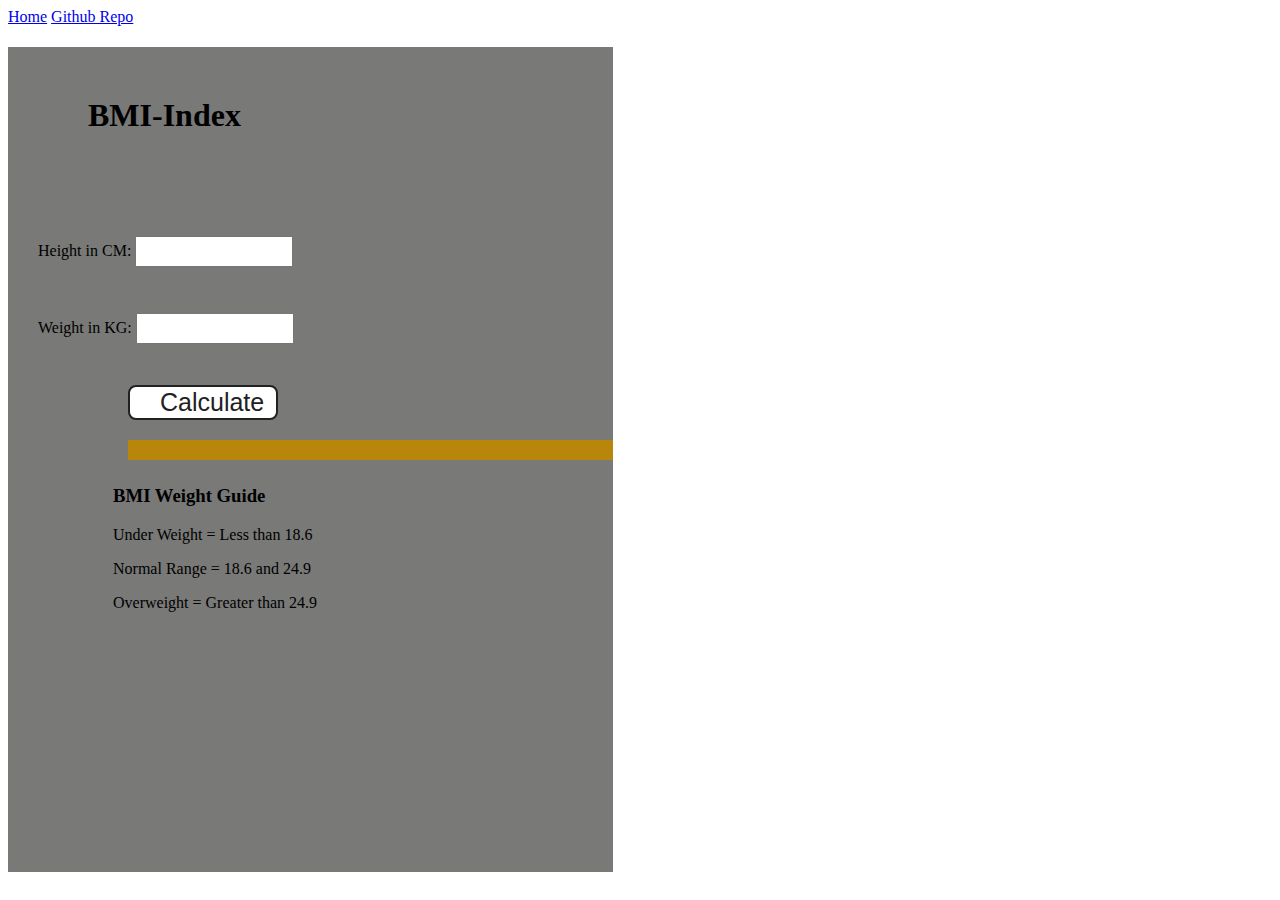
<file: 07_Projects/BMI_Index/index.html>
<!DOCTYPE html>
<html lang="en">
  <head>
    <meta charset="UTF-8" />
    <meta name="viewport" content="width=device-width, initial-scale=1.0"/>
    <meta http-equiv="X-UA-Compatible" content="ie=edge" />
    <link rel="stylesheet" href="style.css" />
    <!-- <link rel="stylesheet" href="../styles.css" /> -->
    <title>BMI-Index</title>
  </head>
  <body>
    <nav>
      <a href="/" aria-current="page">Home</a>
      <a target="_blank" href="https://github.com/sainiks/JSL"
        >Github Repo</a
      >
    </nav>
    <div class="container">
      <h1>BMI-Index</h1>
      <form>
        <p><label>Height in CM: </label><input type="text" id="height" /></p>
        <p><label>Weight in KG: </label><input type="text" id="weight" /></p>
        <button>Calculate</button>
        <div id="results"></div>
        <div id="weight-guide">
          <h3>BMI Weight Guide</h3>
          <p>Under Weight = Less than 18.6</p>
          <p>Normal Range = 18.6 and 24.9</p>
          <p>Overweight = Greater than 24.9</p>
        </div>
      </form>
    </div>
  </body>
  <script src="script.js"></script>
</html>
</file>
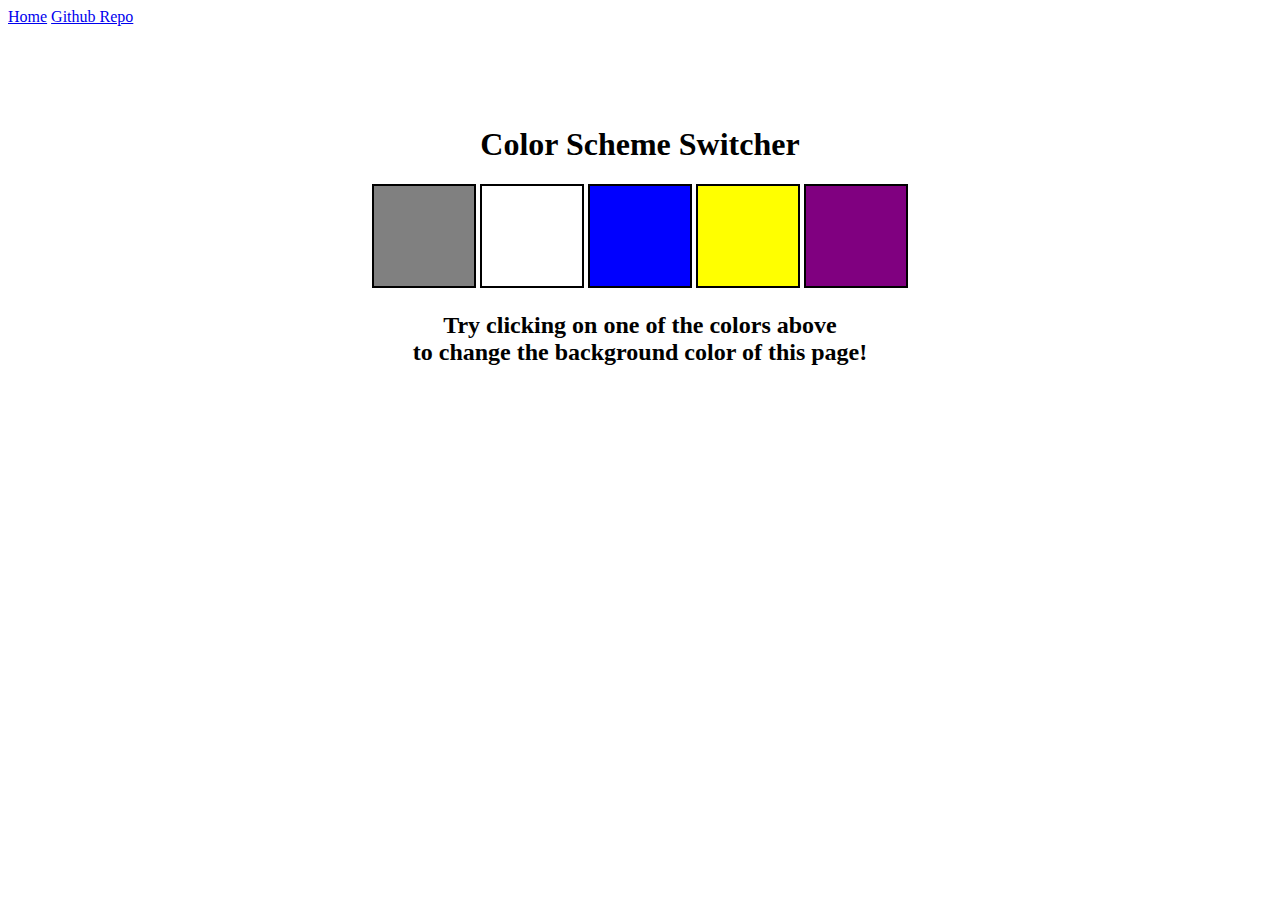
<file: 07_Projects/Color_changer/index.html>
<!DOCTYPE html>
<html lang="en">
  <head>
    <meta charset="UTF-8" />
    <meta name="viewport" content="width=device-width, initial-scale=1.0" />
    <meta http-equiv="X-UA-Compatible" content="ie=edge" />
    <link rel="stylesheet" href="style.css" />
    <!-- <link rel="stylesheet" href="../styles.css" /> -->
    <title>Color-Switcher</title>
  </head>
  <body>
    <nav>
      <a href="/" aria-current="page">Home</a>
      <a target="_blank" href="https://github.com/sainiks/JSL">Github Repo</a>
    </nav>
    <div class="canvas">
      <!-- <a
        style="
          background-color: #fff;
          padding: 10px 30px;
          border-radius: 8px;
          color: #212121;
          text-decoration: none;
          border: 2px solid #212121;
        "
        href="../index.html"
        >Back to Home Page</a
      > -->
      <h1>Color Scheme Switcher</h1>
      <span class="button" id="grey"></span>
      <span class="button" id="white"></span>
      <span class="button" id="blue"></span>
      <span class="button" id="yellow"></span>
      <span class="button" id="purple"></span>
      <h2>
        Try clicking on one of the colors above
        <span>to change the background color of this page!</span>
      </h2>
    </div>
    <script src="script.js"></script>
  </body>
</html>
</file>
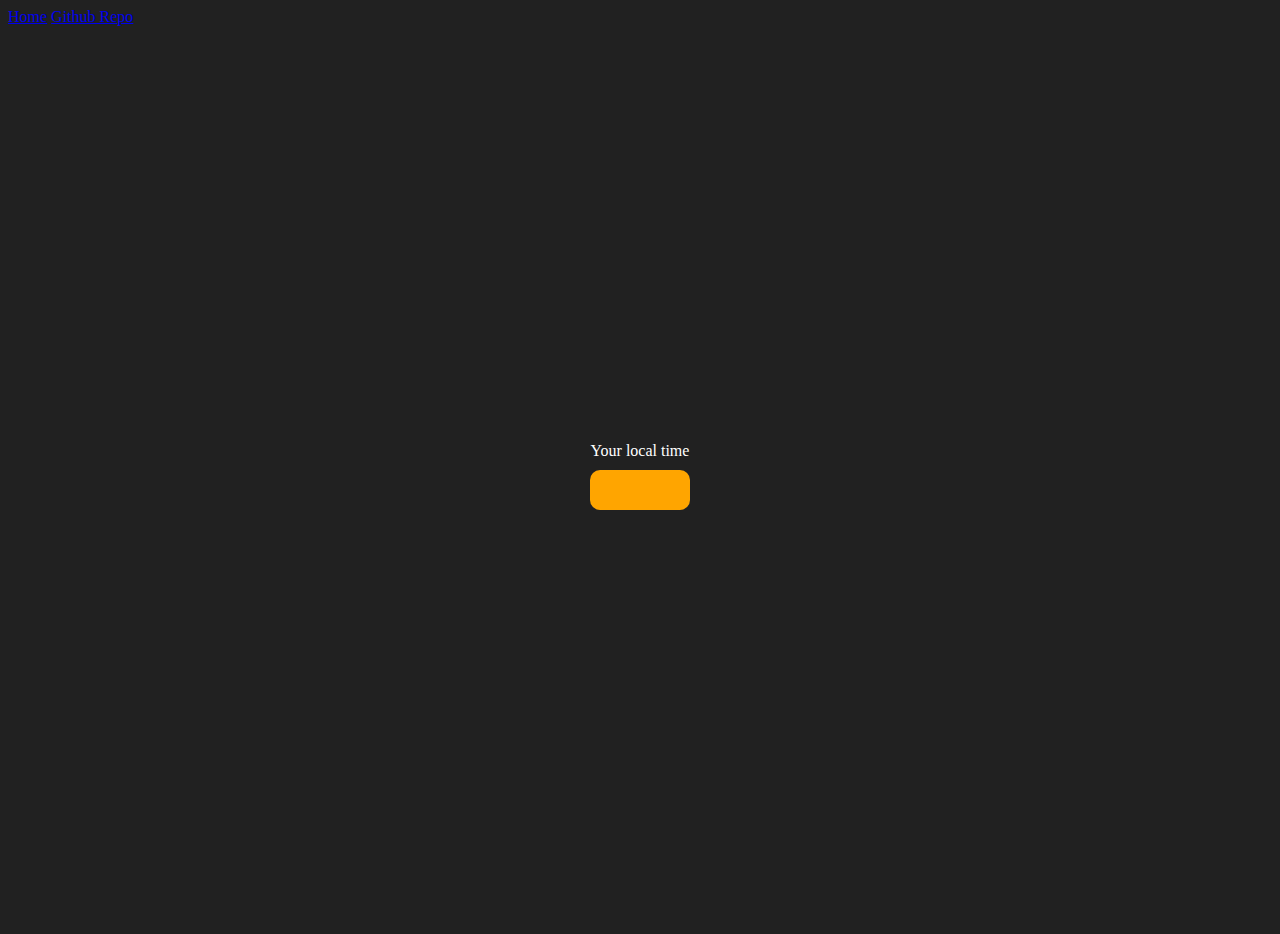
<file: 07_Projects/Digi_Clock/index.html>
<!DOCTYPE html>
<html lang="en">
  <head>
    <meta charset="UTF-8" />
    <meta name="viewport" content="width=device-width, initial-scale=1.0" />
    <meta http-equiv="X-UA-Compatible" content="ie=edge" />
    <!-- <link rel="stylesheet" type="text/css" href="../styles.css" /> -->
    <title>Your Local Time</title>
    <style>
      body {
        background-color: #212121;
        color: #fff;
      }
      .center {
        display: flex;
        height: 100vh;
        justify-content: center;
        align-items: center;
        flex-direction: column;
      }
      #clock {
        font-size: 40px;
        background-color: orange;
        padding: 20px 50px;
        margin-top: 10px;
        border-radius: 10px;
      }
    </style>
  </head>
  <body>
    <nav>
      <a href="/" aria-current="page">Home</a>
      <a target="_blank" href="https://github.com/sainiks/JSL"
        >Github Repo</a
      >
    </nav>
    <div class="center">
      <div id="banner"><span>Your local time</span></div>
      <div id="clock"></div>
    </div>
    <script src="script.js"></script>
  </body>
</html>
</file>
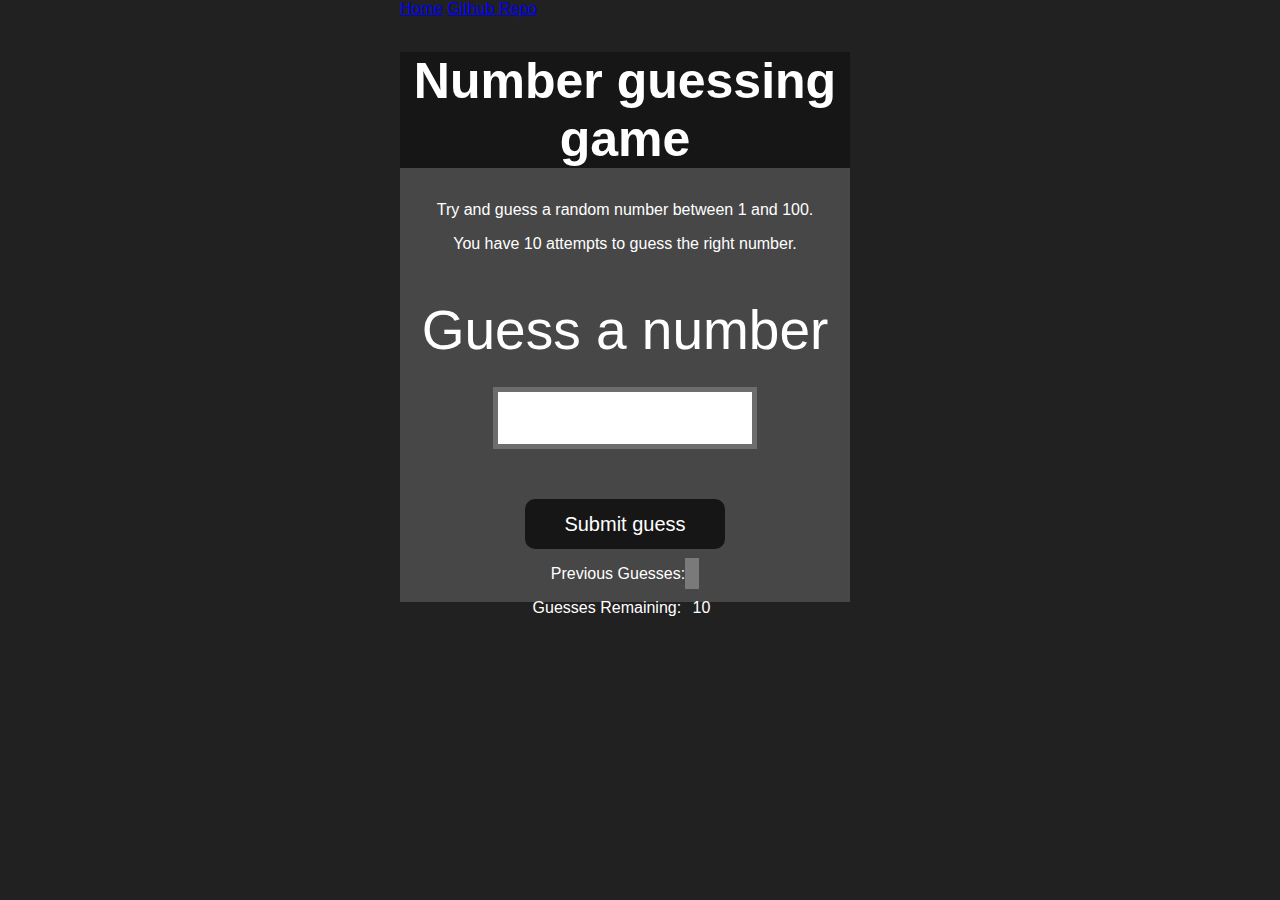
<file: 07_Projects/Guess_Number/index.html>
<!DOCTYPE html>
<html lang="en">
<head>
    <meta charset="UTF-8">
    <meta name="viewport" content="width=device-width, initial-scale=1.0">
    <meta http-equiv="X-UA-Compatible" content="ie=edge">
    <title>Number Guessing Game</title>
    <link rel="stylesheet" href="style.css">
    <!-- <link rel="stylesheet" href="../styles.css"> -->
</head>
<body style="background-color:#212121; color:#fff;">
  <nav>
    <a href="/" aria-current="page">Home</a>
    <a target="_blank" href="https://github.com/sainiks/JSL">Github Repo</a>
  </nav>
    
    <div id="wrapper">
      <h1>Number guessing game</h1>
    <p>Try and guess a random number between 1 and 100.</p>
    <p>You have 10 attempts to guess the right number.</p>
    </br>
        <form class="form">
            <label2 for="guessField" id="guess">Guess a number</label>
            <input type="text" id="guessField" class="guessField">
            <input type="submit" id="subt" value="Submit guess" class="guessSubmit">
        </form>

        <div class="resultParas">
            <p >Previous Guesses: <span class="guesses"></span></p>
            <p >Guesses Remaining: <span class="lastResult">10</span></p>
            <p class="lowOrHi"></p>
        </div>
    </div>
    <script src="script.js"></script>
</body>
</html>
</file>
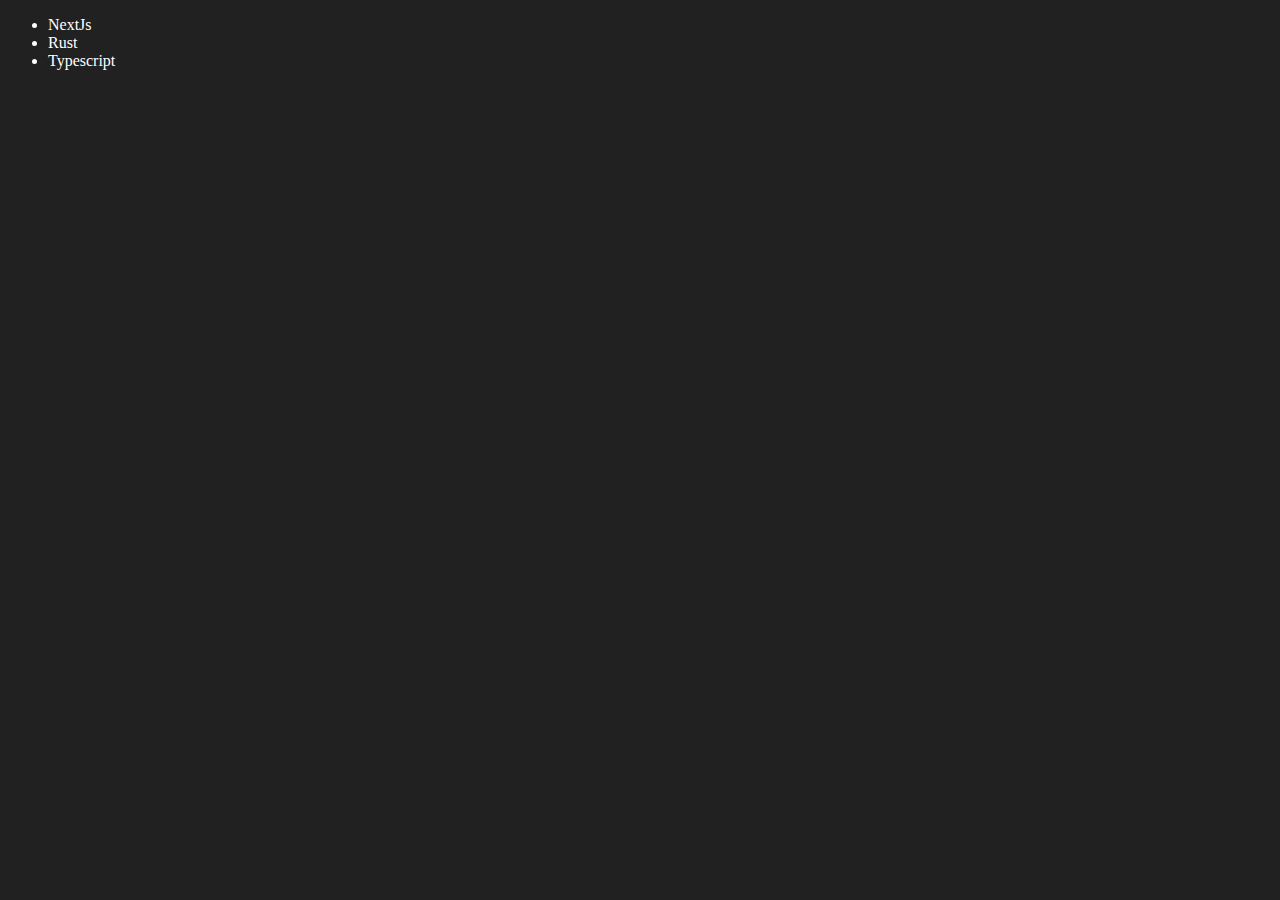
<file: 06_dom/four.html>
<!DOCTYPE html>
<html lang="en">
<head>
    <meta charset="UTF-8">
    <meta name="viewport" content="width=device-width, initial-scale=1.0">
    <title>Kixel on Sainiks</title>
    <style>
        .bg-black{
            background-color: #212121;
             color: #ffff;
        }
    </style>
</head>
<body class="bg-black">
    <ul class="language">
        <li>Javascript</li>
    </ul>
</body>
<script>
    function addLanguage(langname){
        const li = document.createElement('li') ;
        li.innerHTML = `${langname}`;
        document.querySelector('.language').appendChild(li);
    } // basic way to add text node try to avoid using innerHTML for performance and security reasons and for space optimization
    addLanguage("Python");
    addLanguage("Typescript");

    function addoptilang (langname){
        const li = document.createElement('li') ;
        li.appendChild(document.createTextNode(langname));
        document.querySelector('.language').appendChild(li);
    } // preferred way this is more optimised way to add text node 
    addoptilang("golang");

//Edit a Element
    const secondlang = document.querySelector('li:nth-child(2)')
    
    // not preferred way
    secondlang.innerHTML = "Mojo";// not recommended do not prefer this way

    // preferred way
    const newli = document.createElement('li');
    newli.textContent = "Rust";
    secondlang.replaceWith(newli); // used with replaceWith method

// 2nd way to edit a element
    const firstlang = document.querySelector("li:first-child");
    firstlang.outerHTML = "<li>NextJs</>" // used with outerHTML property


//remove a Element
    const lastlang =document.querySelector("li:last-child");
    lastlang.remove(); // preferred way to remove an element

</script>
</html>
</file>
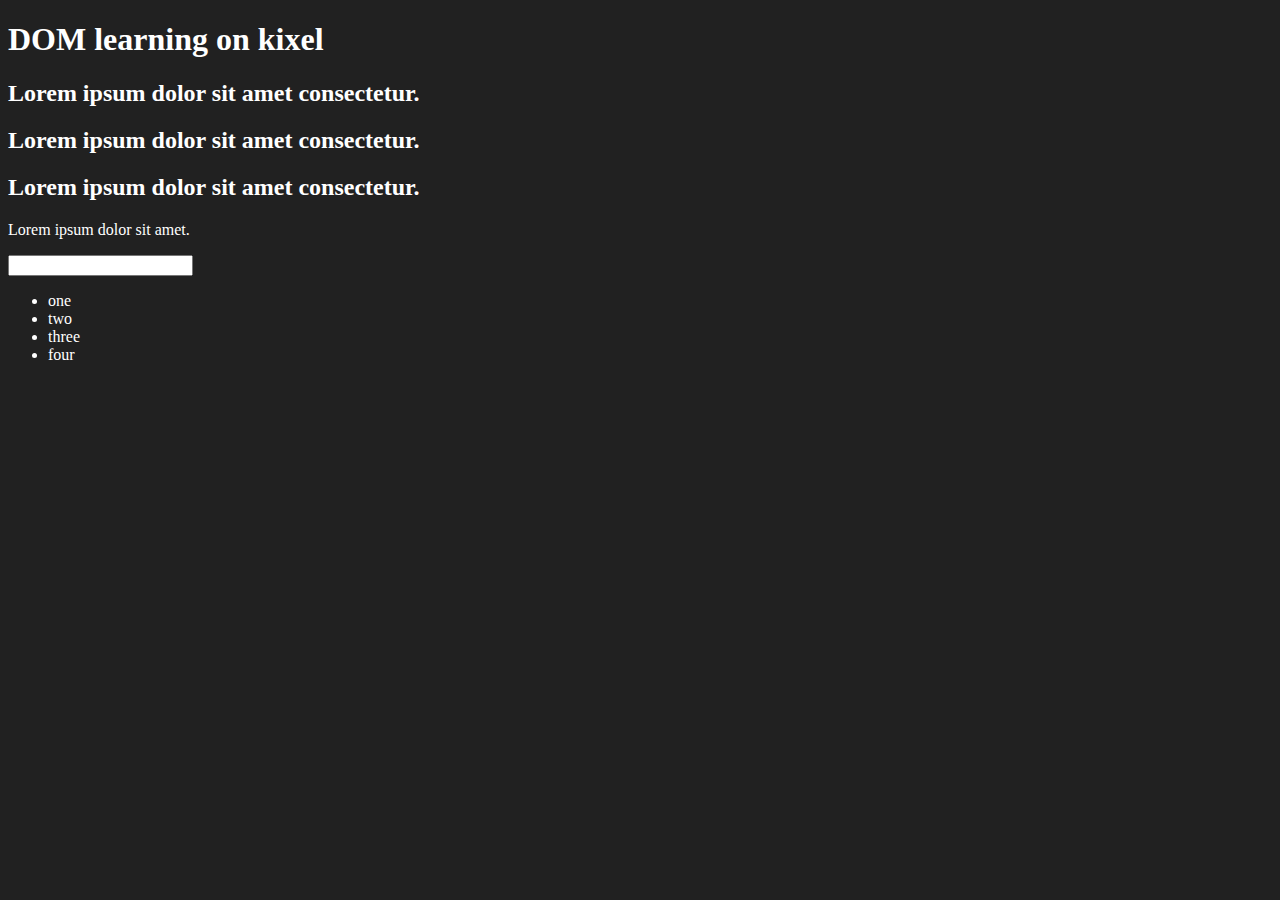
<file: 06_dom/one.html>
<!DOCTYPE html>
<html lang="en">
<head>
    <meta charset="UTF-8">
    <title>DOM learning</title>
    <style>
        .bg-black{
            background-color: #212121;
            color:#fff
        }
    </style>
</head>
<body class="bg-black">
    <div>
        <h1 id="title" class="heading">DOM learning on kixel <span style = "display: none;"> test text</span></h1>
        <h2>Lorem ipsum dolor sit amet consectetur.</h2>
        <h2>Lorem ipsum dolor sit amet consectetur.</h2>
        <h2>Lorem ipsum dolor sit amet consectetur.</h2>
        <p>Lorem ipsum dolor sit amet.</p>
        <input type="password" name="" id="">
        <ul>
            <li class = "list-item" >one</li>
            <li class = "list-item" >two</li>
            <li class = "list-item" >three</li>
            <li class = "list-item" >four</li>
        </ul>
    </div>
</body>
</html>
</file>
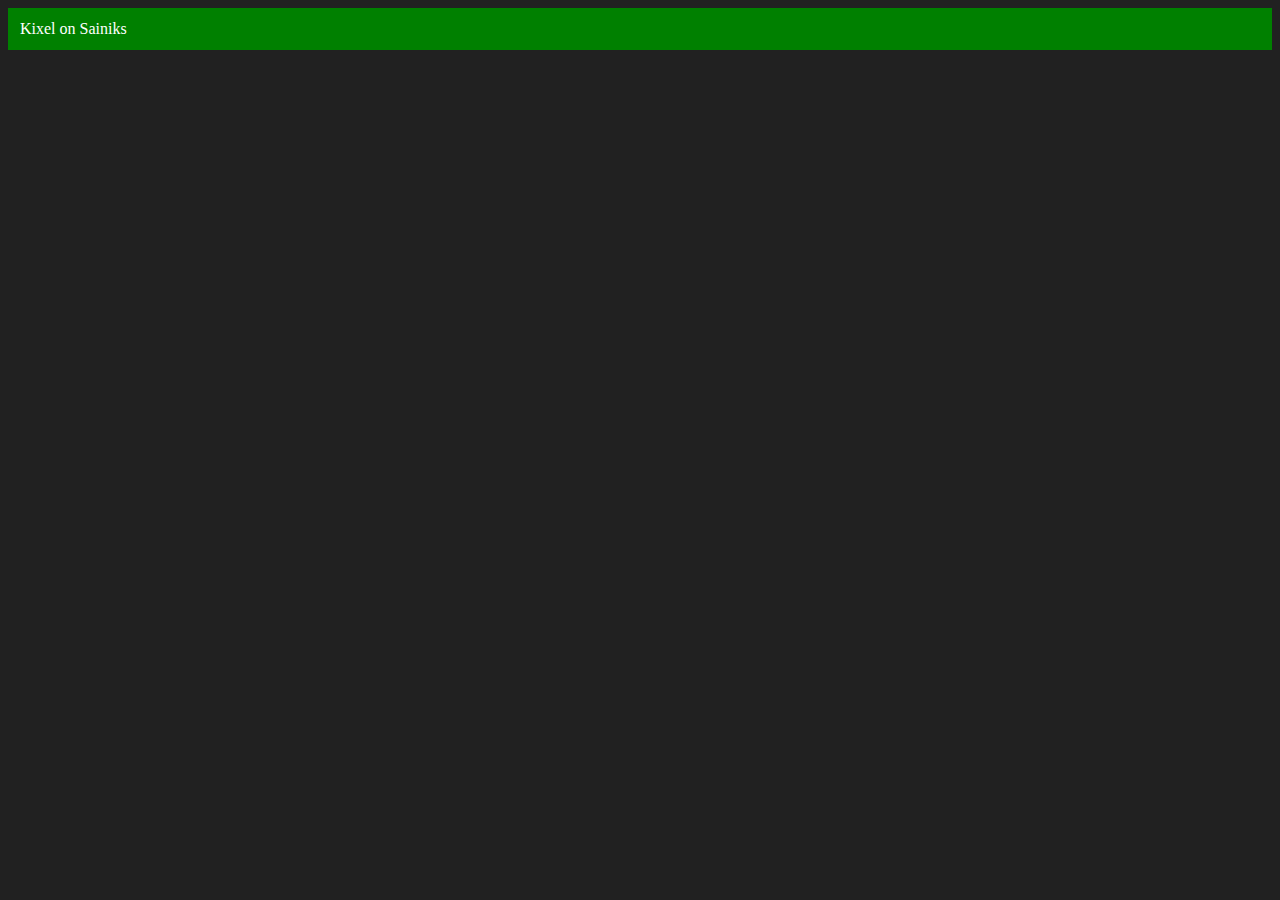
<file: 06_dom/three.html>
<!DOCTYPE html>
<html lang="en">
<head>
    <meta charset="UTF-8">
    <meta name="viewport" content="width=device-width, initial-scale=1.0">
    <title>| Kixel | </title>
    <style>
        .bg-black{
            background-color: #212121;
            color: #ffff;
        }
    </style>
</head>
<body class="bg-black">
    
</body>
    <script>
        const div = document.createElement('div')
        console.log(div);
        div.className= "main"
        div.id = Math.round(Math.random() * 10 + 1)
        div.setAttribute("title", "generated title") 
        div.style.backgroundColor = 'green'
        div.style.padding = '12px'
        // div.innerText = "Kixel on Sainiks "// but for optimization we don't prefer innerText use appendChild with createTextNode
        const addtext = document.createTextNode("Kixel on Sainiks")
        div.appendChild(addtext)
        document.body.appendChild(div)

    </script>
</html>
</file>
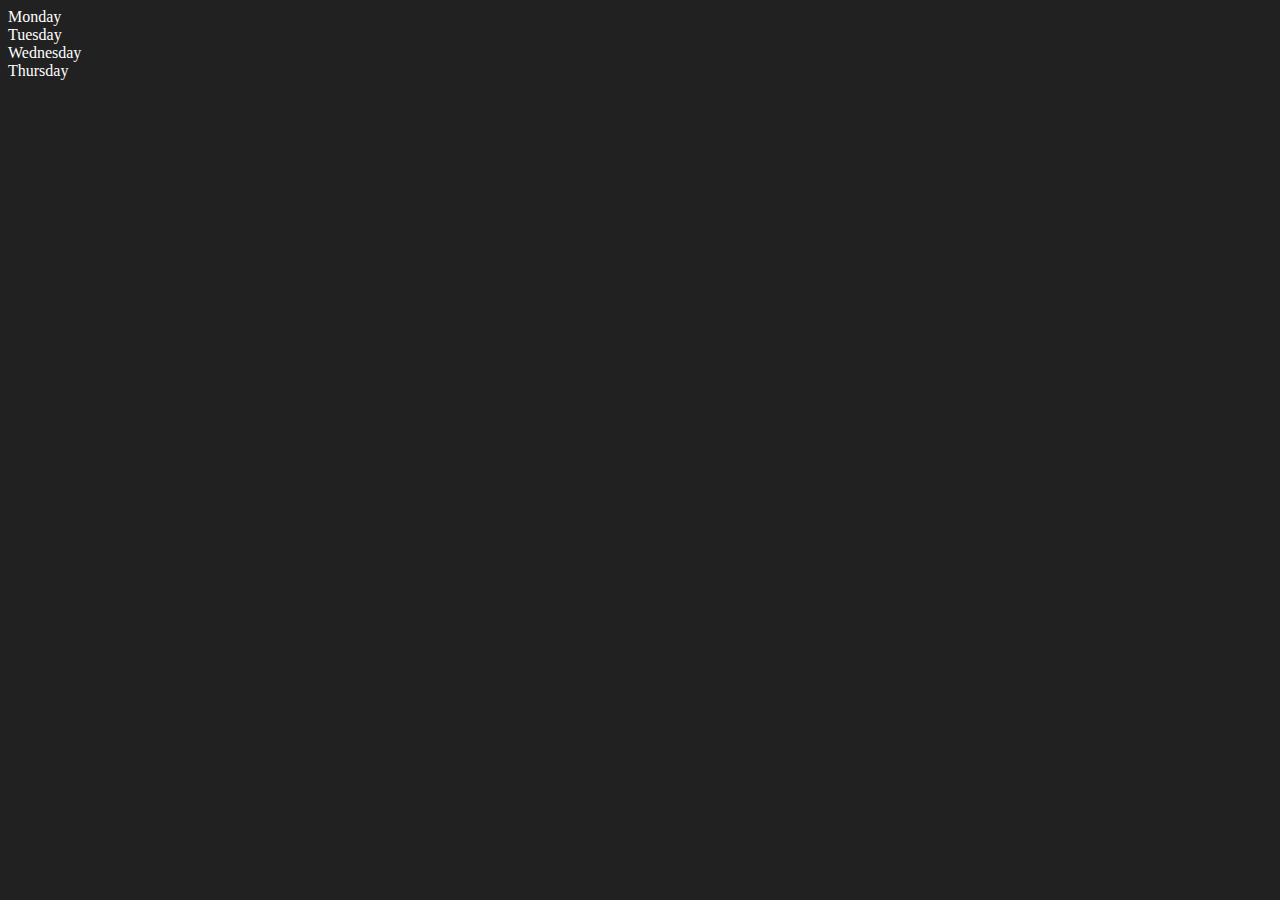
<file: 06_dom/two.html>
<!DOCTYPE html>
<html lang="en">
<head>
    <meta charset="UTF-8">
    <meta name="viewport" content="width=device-width, initial-scale=1.0">
    <title>Dom | kixel </title>
    <style>
        .bg-black{
            background-color: #212121;
            color: #ffff;
        }
    </style>
</head>
<body class = "bg-black">
    <div class="parent">
        <div class="days">Monday</div>
        <div class="days">Tuesday</div>
        <div class="days">Wednesday</div>
        <div class="days">Thursday</div>
    </div>

</body>
    <script>
        document.querySelector('.parent')
        console.log(document.querySelector('.parent').children);
    </script>
</html>
</file>
<file: 07_Projects/BMI_Index/style.css>
.container {
    width: 575px;
    height: 825px;
    background-color: #797978;
    padding-left: 30px;
  }
  #height,
  #weight {
    width: 150px;
    height: 25px;
    margin-top: 30px;
  }
  
  #weight-guide {
    margin-left: 75px;
    margin-top: 25px;
  }
  
  #results {
    font-size: 35px;
    margin-left: 90px;
    margin-top: 20px;
    color: rgb(241, 241, 241);
    padding: 10px;
    color: black;
    background-color: darkgoldenrod;
  }
  
  button {
    width: 150px;
    height: 35px;
    margin-left: 90px;
    margin-top: 25px;
    background-color: #fff;
    padding: 1px 30px;
    border-radius: 8px;
    color: #212121;
    text-decoration: none;
    border: 2px solid #212121;
  
    font-size: 25px;
  }
  
  h1 {
    padding: 50px
  }
</file>
<file: 07_Projects/Color_changer/style.css>
html {
    margin: 0;
  }
  
  span {
    display: block;
  }
  .canvas {
    margin: 100px auto 100px;
    width: 80%;
    text-align: center;
  }
  
  .button {
    width: 100px;
    height: 100px;
    border: solid black 2px;
    display: inline-block;
  }
  
  #grey {
    background: grey;
  }
  #white {
    background: white;
  }
  #blue {
    background: blue;
  }
  #yellow {
    background: yellow;
  }
  #purple{
    background: purple;
  }
</file>
<file: 07_Projects/Guess_Number/style.css>
html {
    font-family: sans-serif;
  }
  
  body {
    width: 300px;
    max-width: 750px;
    min-width: 480px;
    margin: 0 auto;
    background-color: #212121;
  }
  
  .lastResult {
    color: white;
    padding: 7px;
  }
  
  .guesses {
    color: white;
    padding: 7px;
  }
  
  button {
    background-color: #141414;
    color: #fff;
    width: 250px;
    height: 50px;
    border-radius: 25px;
    font-size: 30px;
    border-style: none;
    margin-top: 30px;
    /* margin-left: 50px; */
  }
  
  #subt {
    background-color: #161616;
    color: #ffffff;
    width: 200px;
    height: 50px;
    border-radius: 10px;
    font-size: 20px;
    border-style: none;
    margin-top: 50px;
    /* margin-left: 75px; */
  }
  
  #guessField {
    color: #000;
    width: 250px;
    height: 50px;
    font-size: 30px;
    border-style: none;
    margin-top: 25px;
  
    /* margin-left: 50px; */
    border: 5px solid #6c6d6d;
    text-align: center;
  }
  
  #guess {
    font-size: 55px;
    /* margin-left: 90px; */
    margin-top: 120px;
    color: #fff;
  }
  
  .guesses {
    background-color: #7a7a7a;
  }
  
  #wrapper {
    box-sizing: border-box;
    text-align: center;
    width: 450px;
    height: 550px;
    background-color: #474747;
    color: #fff;
    font-size: 25px;
  }
  
  h1 {
    background-color: #161616;
  
    color: #fff;
    text-align: center;
  }
  
  p {
    font-size: 16px;
    text-align: center;
  }
</file>
